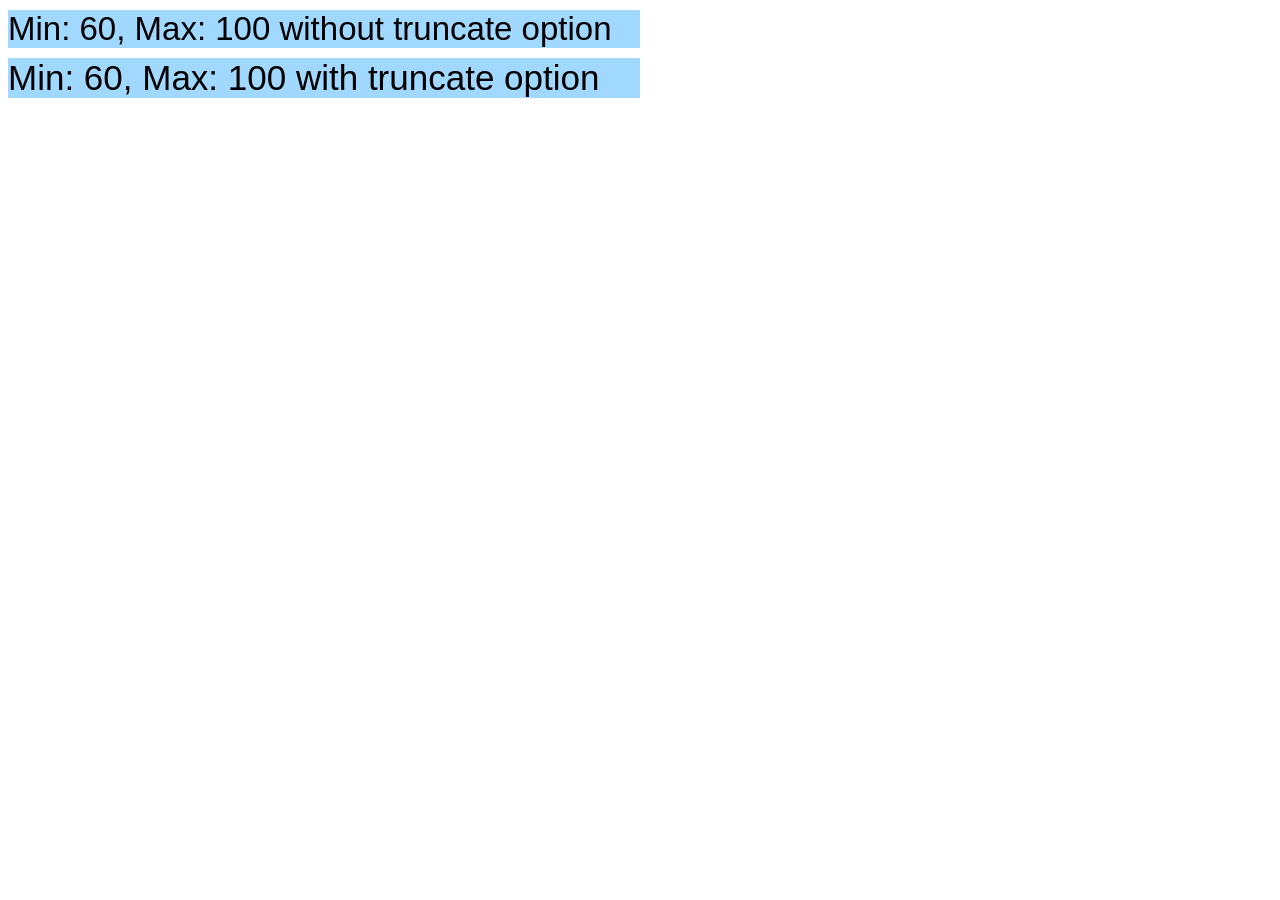
<file: MyTrainer/MyTrainer/Scripts/jquery-quickfit-master/demo/index.html>
<!DOCTYPE html>
<html>
<head>
  <title>Quickfit Demo</title>
  <script src="https://ajax.googleapis.com/ajax/libs/jquery/1.7.2/jquery.min.js" type="text/javascript" charset="utf-8"></script>
  <script src="../jquery.quickfit.js" type="text/javascript" charset="utf-8"></script>  
  
  <style type="text/css" media="screen">
    .demo {
      font-family:sans-serif;
      margin:10px 0; 
      background:#A1D8FF;
      width:50%; 
      white-space:nowrap
     }
  </style>
</head>
<body>

  <div id="quickfit-a" class="demo">
    Min: 60, Max: 100 without truncate option
  </div>
  
  <div id="quickfit-b" class="demo">
    Min: 60, Max: 100 with truncate option
  </div>
  
</body>
<script type="text/javascript" charset="utf-8">
  $(function() {
    $(window).on('resize', function() {
      $('#quickfit-a').quickfit({ max: 40, min: 20, truncate: false });
      $('#quickfit-b').quickfit({ max: 40, min: 20, truncate: true });        

    });
    $(window).trigger('resize');    
  });
</script>
</html>
</file>
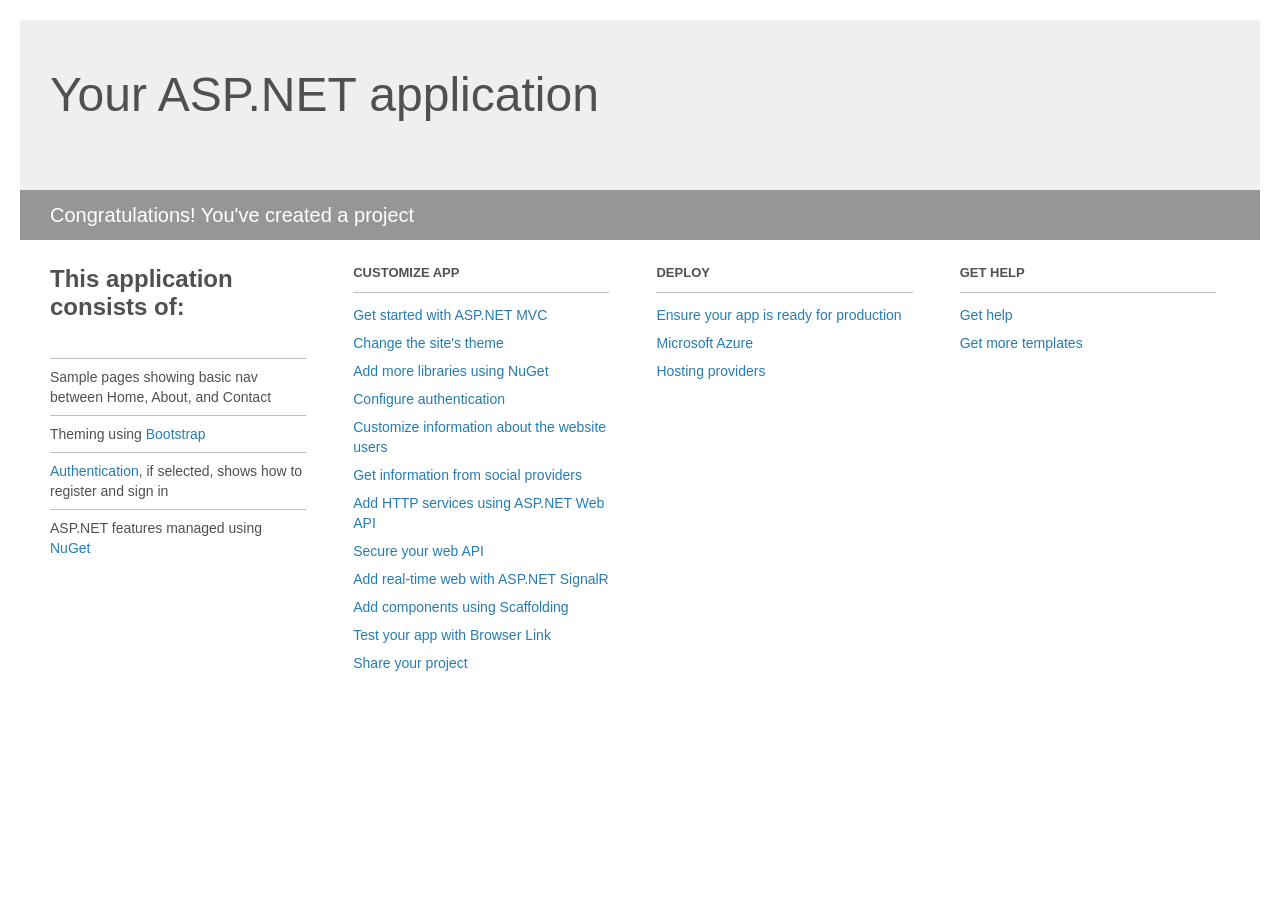
<file: MyTrainer/MyTrainer/Project_Readme.html>
﻿<!DOCTYPE html>
<html lang="en">
<head>
    <meta charset="utf-8" />
    <title>Your ASP.NET application</title>
    <style>
        body {
            background: #fff;
            color: #505050;
            font: 14px 'Segoe UI', tahoma, arial, helvetica, sans-serif;
            margin: 20px;
            padding: 0;
        }

        #header {
            background: #efefef;
            padding: 0;
        }

        h1 {
            font-size: 48px;
            font-weight: normal;
            margin: 0;
            padding: 0 30px;
            line-height: 150px;
        }

        p {
            font-size: 20px;
            color: #fff;
            background: #969696;
            padding: 0 30px;
            line-height: 50px;
        }

        #main {
            padding: 5px 30px;
        }

        .section {
            width: 21.7%;
            float: left;
            margin: 0 0 0 4%;
        }

            .section h2 {
                font-size: 13px;
                text-transform: uppercase;
                margin: 0;
                border-bottom: 1px solid silver;
                padding-bottom: 12px;
                margin-bottom: 8px;
            }

            .section.first {
                margin-left: 0;
            }

                .section.first h2 {
                    font-size: 24px;
                    text-transform: none;
                    margin-bottom: 25px;
                    border: none;
                }

                .section.first li {
                    border-top: 1px solid silver;
                    padding: 8px 0;
                }

            .section.last {
                margin-right: 0;
            }

        ul {
            list-style: none;
            padding: 0;
            margin: 0;
            line-height: 20px;
        }

        li {
            padding: 4px 0;
        }

        a {
            color: #267cb2;
            text-decoration: none;
        }

            a:hover {
                text-decoration: underline;
            }
    </style>
</head>
<body>

    <div id="header">
        <h1>Your ASP.NET application</h1>
        <p>Congratulations! You've created a project</p>
    </div>

    <div id="main">
        <div class="section first">
            <h2>This application consists of:</h2>
            <ul>
                <li>Sample pages showing basic nav between Home, About, and Contact</li>
                <li>Theming using <a href="http://go.microsoft.com/fwlink/?LinkID=615519">Bootstrap</a></li>
                <li><a href="http://go.microsoft.com/fwlink/?LinkID=615520">Authentication</a>, if selected, shows how to register and sign in</li>
                <li>ASP.NET features managed using <a href="http://go.microsoft.com/fwlink/?LinkID=320756">NuGet</a></li>
            </ul>
        </div>

        <div class="section">
            <h2>Customize app</h2>
            <ul>
                <li><a href="http://go.microsoft.com/fwlink/?LinkID=615541">Get started with ASP.NET MVC</a></li>
                <li><a href="http://go.microsoft.com/fwlink/?LinkID=615523">Change the site's theme</a></li>
                <li><a href="http://go.microsoft.com/fwlink/?LinkID=615524">Add more libraries using NuGet</a></li>
                <li><a href="http://go.microsoft.com/fwlink/?LinkID=615542">Configure authentication</a></li>
                <li><a href="http://go.microsoft.com/fwlink/?LinkID=615526">Customize information about the website users</a></li>
                <li><a href="http://go.microsoft.com/fwlink/?LinkID=615527">Get information from social providers</a></li>
                <li><a href="http://go.microsoft.com/fwlink/?LinkID=615528">Add HTTP services using ASP.NET Web API</a></li>
                <li><a href="http://go.microsoft.com/fwlink/?LinkID=615529">Secure your web API</a></li>
                <li><a href="http://go.microsoft.com/fwlink/?LinkID=615530">Add real-time web with ASP.NET SignalR</a></li>
                <li><a href="http://go.microsoft.com/fwlink/?LinkID=615531">Add components using Scaffolding</a></li>
                <li><a href="http://go.microsoft.com/fwlink/?LinkID=615532">Test your app with Browser Link</a></li>
                <li><a href="http://go.microsoft.com/fwlink/?LinkID=615533">Share your project</a></li>
            </ul>
        </div>

        <div class="section">
            <h2>Deploy</h2>
            <ul>
                <li><a href="http://go.microsoft.com/fwlink/?LinkID=615534">Ensure your app is ready for production</a></li>
                <li><a href="http://go.microsoft.com/fwlink/?LinkID=615535">Microsoft Azure</a></li>
                <li><a href="http://go.microsoft.com/fwlink/?LinkID=615536">Hosting providers</a></li>
            </ul>
        </div>

        <div class="section last">
            <h2>Get help</h2>
            <ul>
                <li><a href="http://go.microsoft.com/fwlink/?LinkID=615537">Get help</a></li>
                <li><a href="http://go.microsoft.com/fwlink/?LinkID=615538">Get more templates</a></li>
            </ul>
        </div>
    </div>

</body>
</html>
</file>
